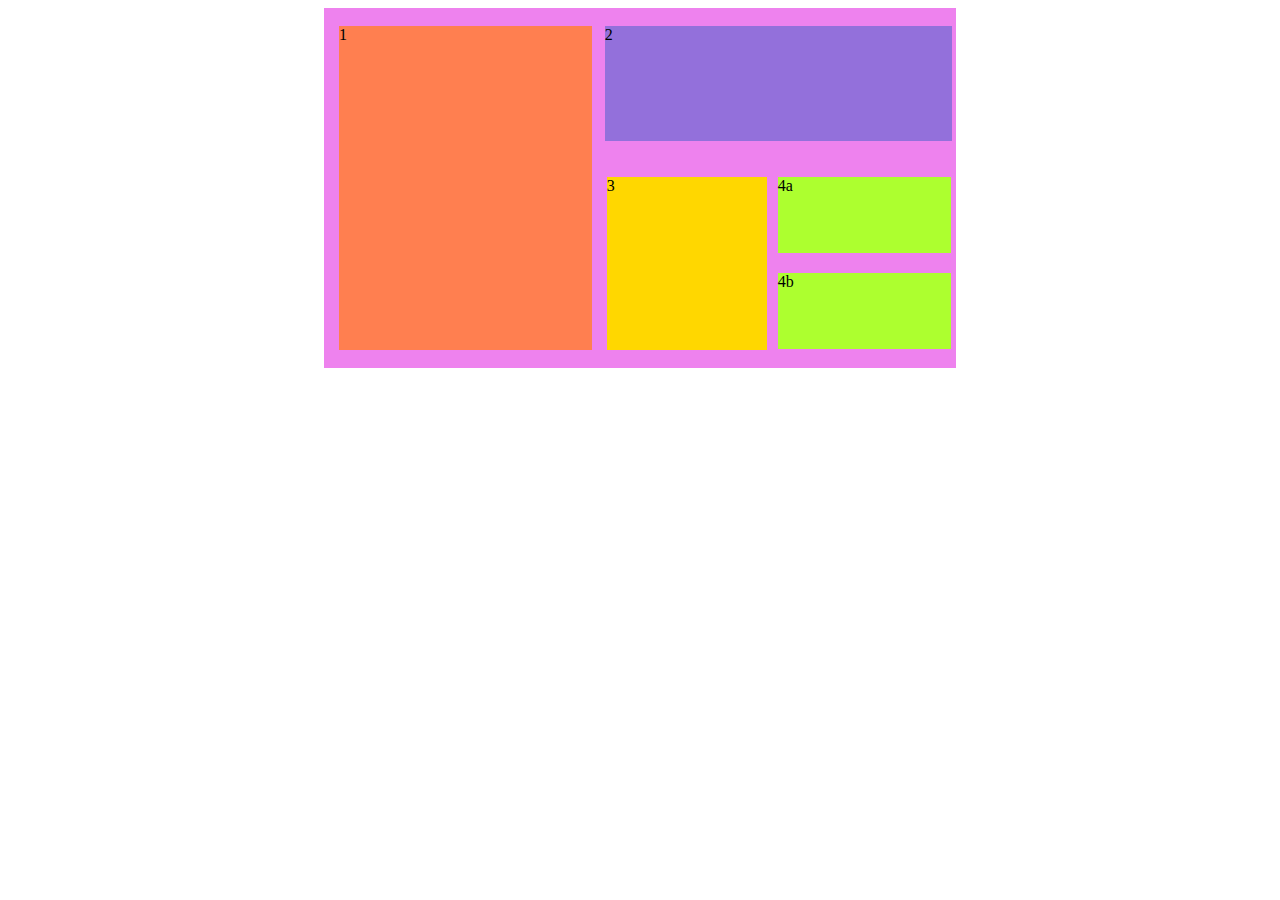
<file: exercise 1/index.html>
<!DOCTYPE html>
<html lang="en">
<head>
    <meta charset="UTF-8">
    <meta http-equiv="X-UA-Compatible" content="IE=edge">
    <meta name="viewport" content="width=device-width, initial-scale=1.0">
    <title>Exercise 1</title>
    <link rel="stylesheet" href="style.css">
</head>
<body>
    <div class="container">
        <div class="item1">1</div>
        <div class="item2">2</div>
        <div class="item3">
            <div class="item4">3</div>
            <div class="item5">4a</div>
            <div class="item5a">4b</div>
        </div>
        
    </div>
    
    
    
</body>
</html>
</file>
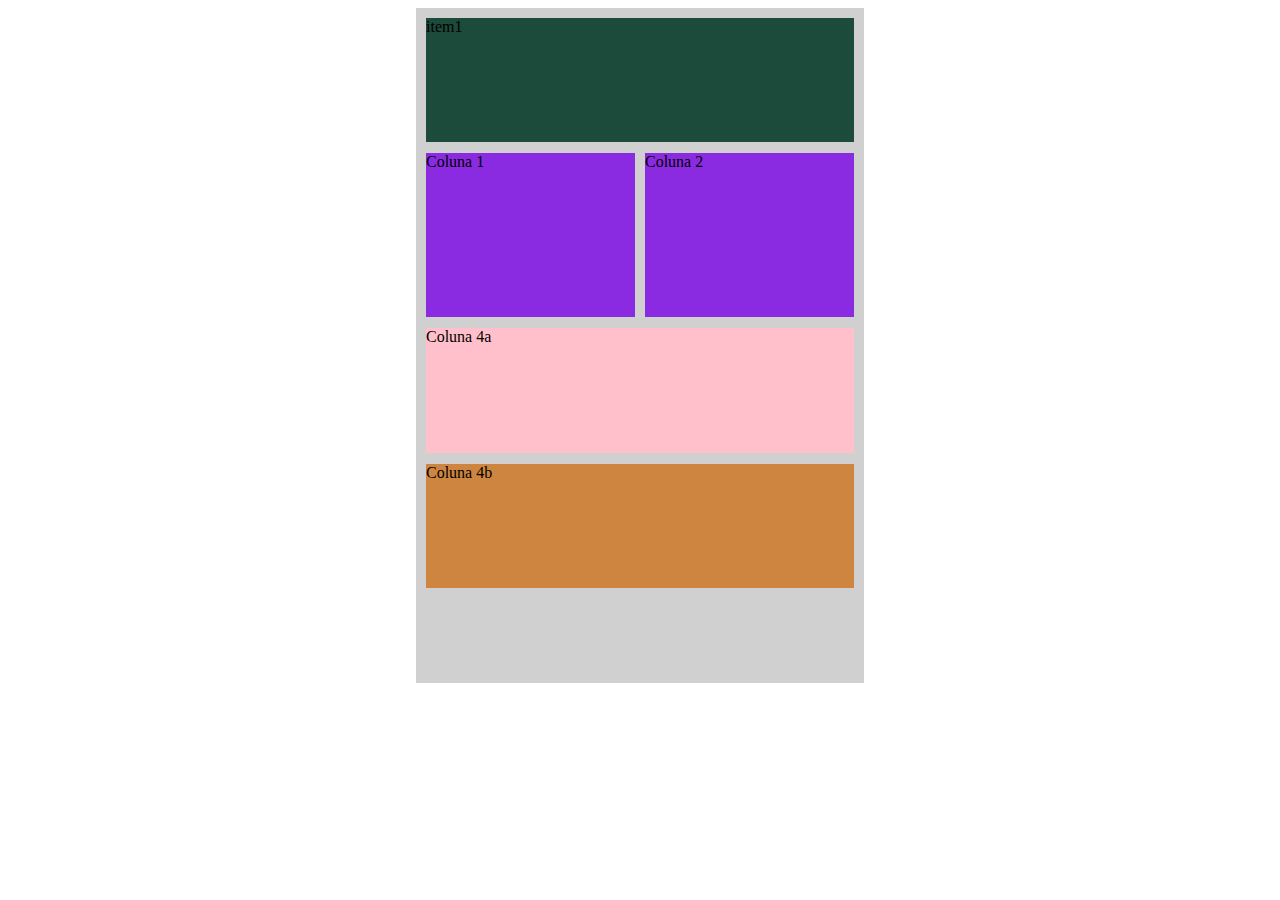
<file: exercise 2/index.html>
<!DOCTYPE html>
<html lang="en">
<head>
    <meta charset="UTF-8">
    <meta http-equiv="X-UA-Compatible" content="IE=edge">
    <meta name="viewport" content="width=device-width, initial-scale=1.0">
    <title>Exercise</title>
    <link rel="stylesheet" href="style.css">
</head>
<body>
    <div class="container">

        <div class="item1">item1</div>
        <div class="secondbox">
            <div class="item2">Coluna 1</div>
            <div class="item3">Coluna 2</div>
        </div>
        <div class="item4">Coluna 4a</div>
        <div class="item5">Coluna 4b</div>
    </div>
    
</body>
</html>
</file>
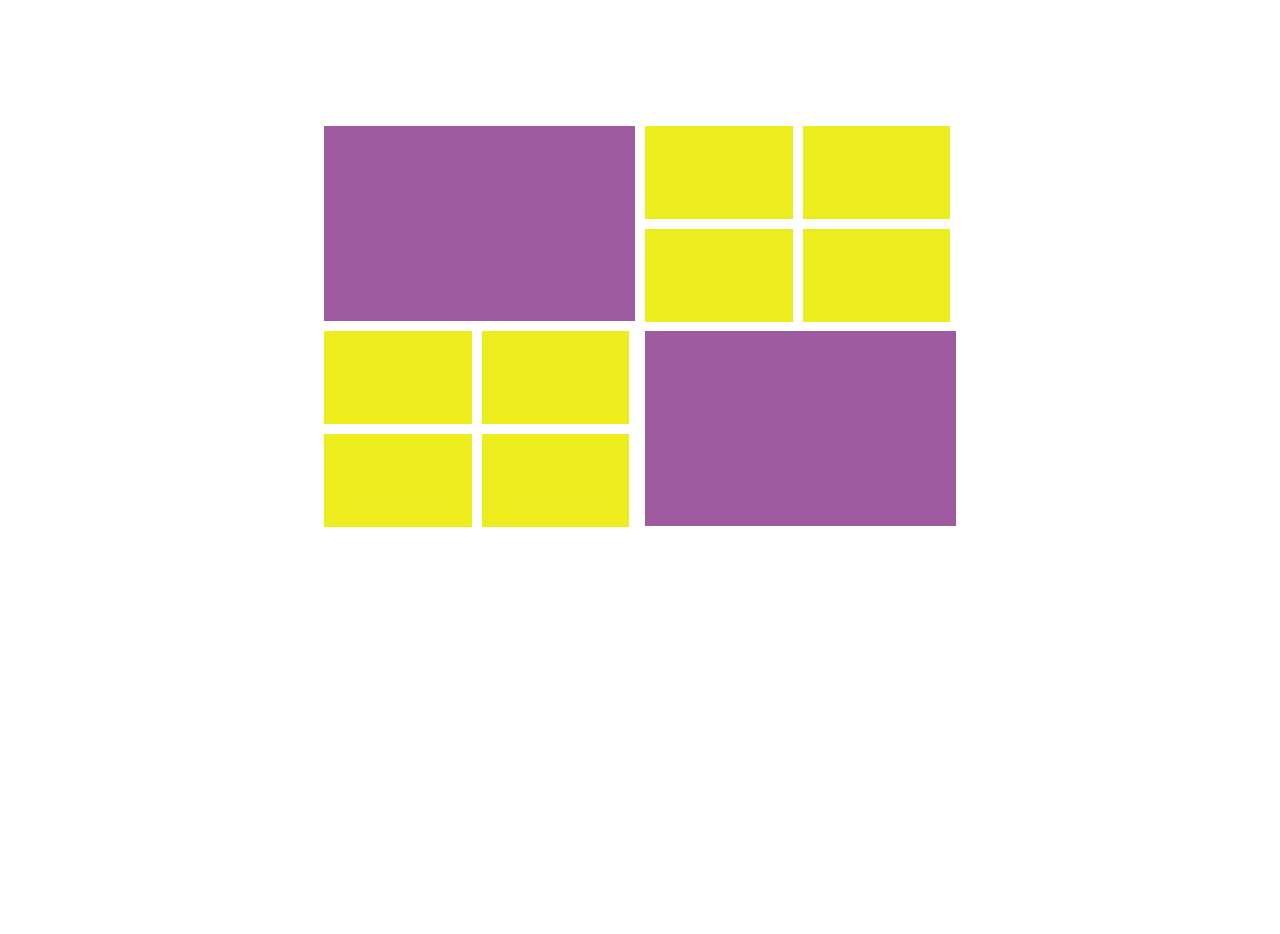
<file: exercise 3/index.html>
<!DOCTYPE html>
<html lang="en">
<head>
    <meta charset="UTF-8">
    <meta http-equiv="X-UA-Compatible" content="IE=edge">
    <meta name="viewport" content="width=device-width, initial-scale=1.0">
    <title>Exercise 3</title>
    <link rel="stylesheet" href="style.css">
</head>
<body>
    <div class="container">
        <div class="lineOne">
            <div class="columnOne"></div>
            <div class="columnTwo">
                <div class="bloco1"></div>
                <div class="bloco1"></div>
                <div class="bloco1"></div>
                <div class="bloco1"></div>
            </div>
        </div>
        <div class="lineTwo">
            <div class="columnOne"></div>
            <div class="columnTwo">
                <div class="bloco1"></div>
                <div class="bloco1"></div>
                <div class="bloco1"></div>
                <div class="bloco1"></div>
            </div>
        </div>
        

    </div>
    
</body>
</html>
</file>
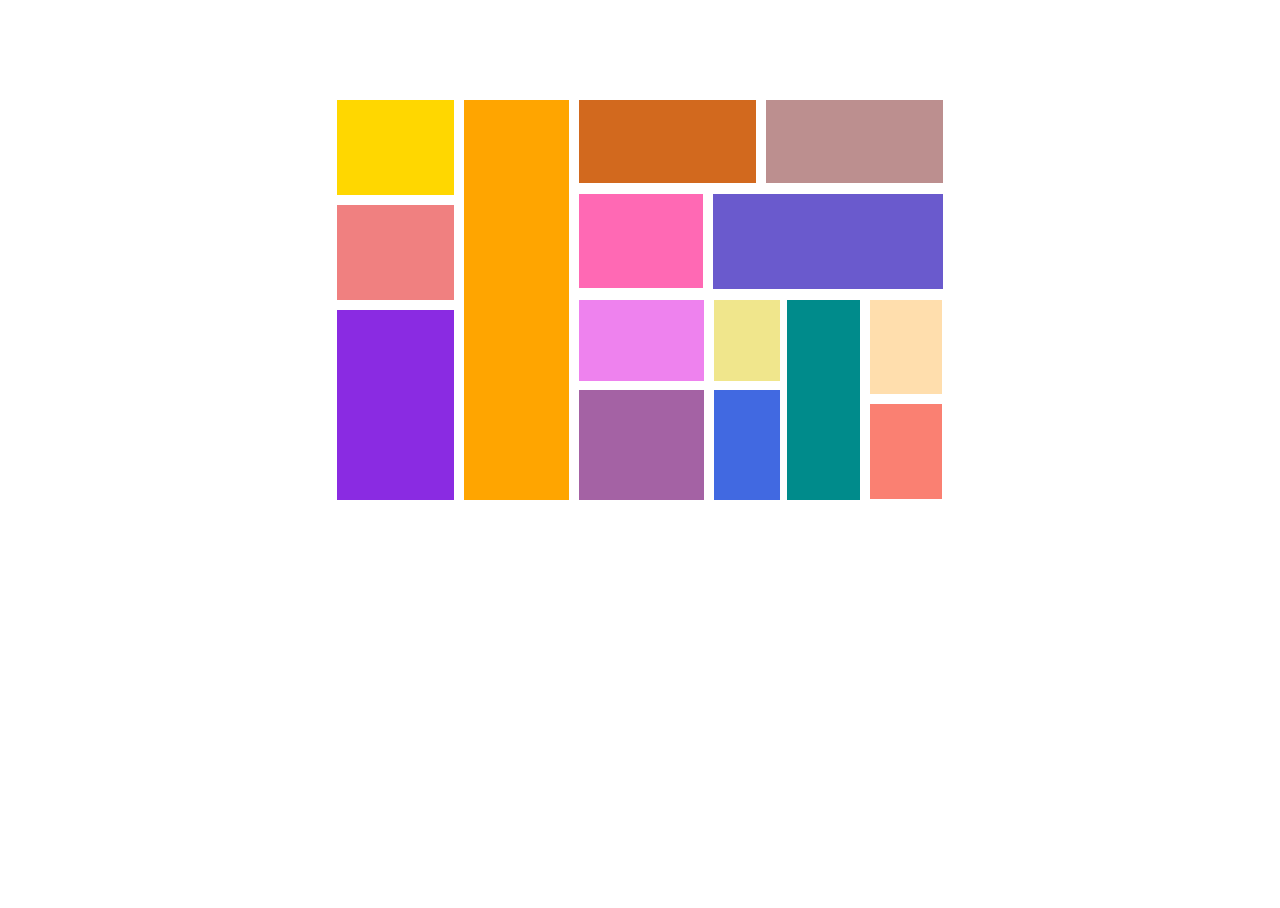
<file: exercise 4/index.html>
<!DOCTYPE html>
<html lang="en">
<head>
    <meta charset="UTF-8">
    <meta http-equiv="X-UA-Compatible" content="IE=edge">
    <meta name="viewport" content="width=device-width, initial-scale=1.0">
    <title>Exercise</title>
    <link rel="stylesheet" href="style.css">
</head>
<body>
    <div class="container">
        <div class="coluna1">
            <div class="coluna11">
                <div class="item1"></div>
                <div class="item2"></div>
                <div class="item3"></div>
            </div>    
            <div class="coluna12"></div>
        </div>
        <div class="linha1">
            <div class="linha11">
                <div class="bloco1"></div>
                <div class="bloco2"></div>
            </div>
            <div class="linha12">
                <div class="firstbloc"></div>
                <div class="secondbloc"></div>
            </div>
            <div class="linha2">
                <div class="blocOne">
                    <div class="bloquinho1">
                        <div class="bloquinho11"></div>
                        <div class="bloquinho12"></div>   
                    </div>
                    <div class="bloquinho13"></div>
                    <div class="bloquinho14"></div>
                </div>
                <div class="bloquinho15">
                    <div class="penultimo"></div>
                    <div class="ultimo">
                        <div class="last"></div>
                        <div class="lastone"></div>
                    </div>
        
                </div>     
        </div>
        
        </div>
    </div>
    
</body>
</html>
</file>
<file: exercise 1/style.css>
body{
    height: 800px;
}
.container{
    margin: auto;
    display: flex;
    flex-wrap: wrap;
    flex-direction: column;
    height: 45%;
    width: 50%;
    background-color: violet;
    margin: auto;
    
    
}
.item1{
    height: 90%;
    width: 40%;
    background-color: coral;
    margin: auto;
    margin-left: 15px;
    
}
.item2{
    height: 32%;
    width: 55%;
    background-color: mediumpurple;
    margin: auto;
    margin-right: 15px;
    margin-left: 13px;
}
.item3{
    display:flex ;
    flex-direction: column;
    flex-wrap: wrap;
    height: 48%;
    width: 55%;
    background-color: violet;
    margin: auto;
    gap: 10px;
}
.item4{
    display:flex;
    height: 100%;
    width: 46%;
    background-color: gold;
    margin: auto;
    
}
.item5{
    display: flex;
    flex-wrap: wrap;
    height: 44%;
    width: 50%;
    background-color: greenyellow;
    margin-bottom: 5px;

}
.item5a{
    display: flex;
    flex-wrap: wrap;
    height: 44%;
    width: 50%;
    background-color: greenyellow;
    margin-top: 5px;
    
}
</file>
<file: exercise 2/style.css>
.container{
    display: flex;
    width: 35vw;
    height: 75vh;
    background-color: rgba(208, 208, 208, 255);
    margin: auto;
    padding: 10px;
    box-sizing: border-box;
    flex-direction: column;
    gap: 11px;
}

.item1{
    width: 100%;
    height: 19%;
    background-color: rgb(28, 74, 59);
    
}
.secondbox{
    width: 100%;
    height: 25%;
    display: flex;
    gap: 10px;
}
.item2{
    width: 50%;
    height: 100%;
    background-color: blueviolet;
}
.item3{
    width: 50%;
    height: 100%;
    background-color: blueviolet;

}
.item4{
    width: 100%;
    height: 19%;
    background-color: pink;
}
.item5{
    width: 100%;
    height: 19%;
    background-color: peru;
}
</file>
<file: exercise 3/style.css>
body{
    height: 800px;
}
.container{
    display: flex;
    margin: auto;
    margin-top: 10%;
    width: 50%;
    height: 50%;
    flex-direction: column;
    gap:10px;
}
.lineOne{
    display: flex;
    width: 100%;
    height: 50%;
    gap: 10px;
}
.columnOne{
    width: 50%;
    height: 100%;
    background-color: rgb(159, 91, 159);
}
.columnTwo{
    width: 50%;
    height: 100%;
    display: flex;
    flex-wrap: wrap;
    gap:10px;
    
}
.bloco1{
    width: 47.5%;
    height: 47.5%;
    background-color: rgb(237, 237, 29);
}
.lineTwo{
    display: flex;
    width: 100%;
    height: 50%;
    background-color: white;
    gap: 10px;
    flex-direction: row-reverse;
}
</file>
<file: exercise 4/style.css>
body{
    height: 800px;
}
.container{
    display: flex;
    height: 50%;
    width: 48%;
    margin:auto;
    margin-top: 100px;
}
.coluna1{
    display: flex;
    height: 100%;
    width: 40%;
}
.coluna11{
    height: 95%;
    width: 50%;
    flex-wrap: wrap;
    gap: 10px;
}
.item1{
    height: 25%;
    width: 100%;
    background-color: gold;
    margin-bottom: 10px;
    
}
.item2{
    height: 25%;
    width: 100%;
    background-color: lightcoral;
    margin-bottom: 10px;
}
.item3{
    height: 50%;
    width: 100%;
    background-color: blueviolet;
}

.coluna12{
    height: 100%;
    width: 45%;
    background-color: orange;
    margin-left: 10px;
    margin-right: 10px;
    
}
.linha1{
    flex-direction: row;
    width: 60%;
    height: 50%;
    background-color: white;
    
}
.linha11{
    width: 100%;
    height: 43%;
    background-color: white;
    display: flex;
    flex-direction: row;
    gap: 10px;
    margin-bottom: 8px;
    
}
.bloco1{
    width: 50%;
    height: 97%;
    background-color: chocolate;
}
.bloco2{
    width: 50%;
    height: 97%;
    background-color: rosybrown;
}
.linha12{
    display: flex;
    flex-direction: row;
    height: 48%;
    width: 100%;
    background-color: white;
    gap: 10px;
    margin-bottom: 10px;
  
}
.firstbloc{
    width: 35%;
    height: 98%;
    background-color: hotpink;
}
.secondbloc{
    width: 65%;
    height: 99%;
    background-color:slateblue;
}
.linha2{
    display: flex;
    height: 100%;
    width: 100%;
    
   
}
.blocOne{
    display: flex;
    height: 100%;
    width: 57%;
    flex-wrap: wrap;
    
}
.bloquinho1{
    display: flex;
    height: 45%;
    width: 100%;
    background-color: white;

}
.bloquinho11{
    height: 90%;
    width: 60%;
    background-color: violet;
    margin-right: 10px;
}
.bloquinho12{
    height: 90%;
    width: 32%;
    background-color: khaki;
    
}
.bloquinho13{
    height: 55%;
    width: 60%;
    background-color: rgb(164, 98, 164);
    margin-right: 10px;
    
}
.bloquinho14{
    height:55%;
    width: 32%;
    background-color: royalblue;
    
   
}
.bloquinho15{
    display: flex;
    flex-direction: column;
    flex-wrap: wrap;
    height: 100%;
    width: 40%;
    gap: 10px;
    
}
.penultimo{
    width: 50%;
    height: 100%;
    background-color: darkcyan;

}
.ultimo{
    width: 50%;
    height: 100%; 
}
.last{
    width: 100%;
    height: 47.2%;
    background-color: navajowhite;
    margin-bottom: 10px;
}
.lastone{
    width: 100%;
    height: 47.2%;
    background-color: salmon;
}
</file>
